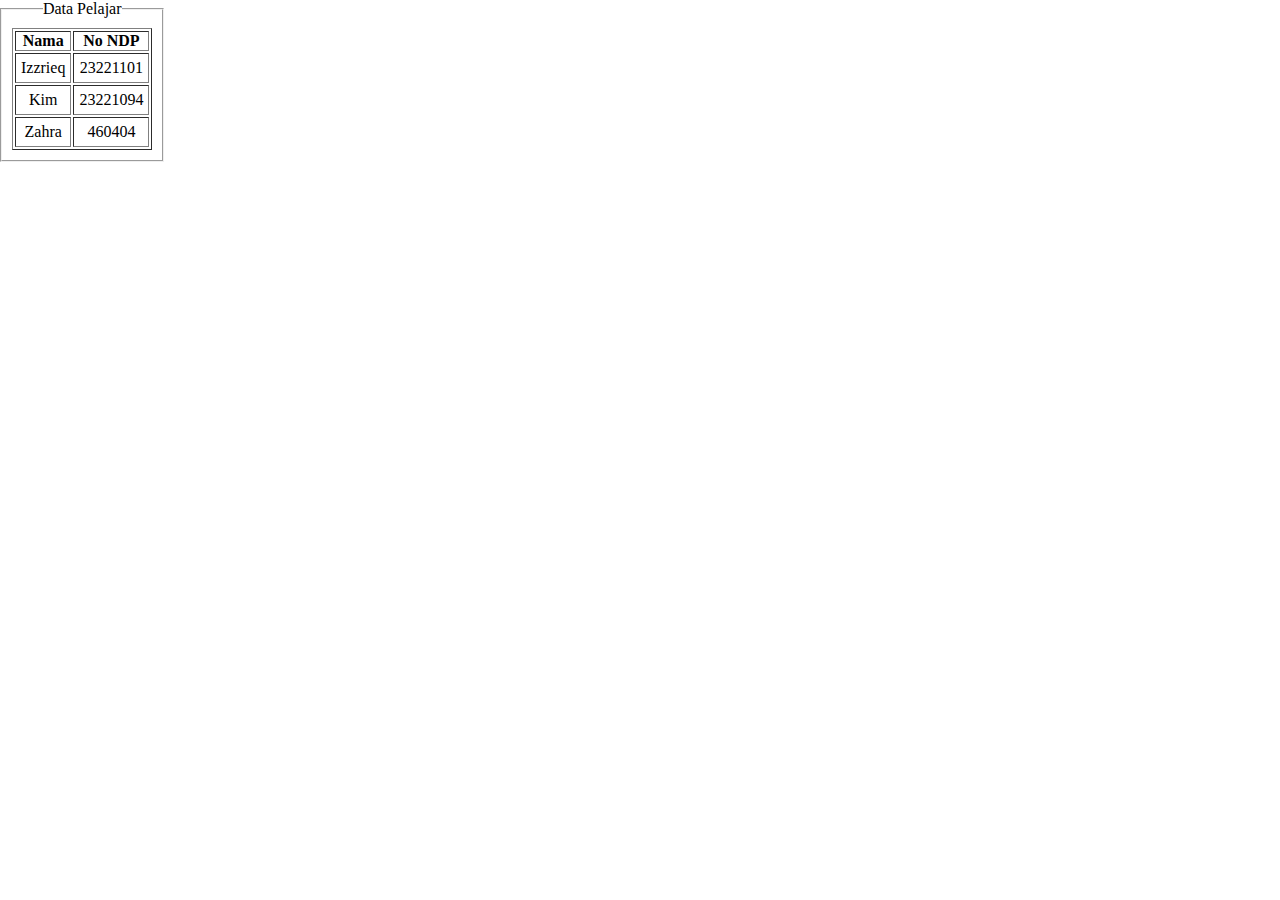
<file: index.html>
<!DOCTYPE html>
<html lang="en">

<head>
    <meta charset="UTF-8">
    <meta http-equiv="X-UA-Compatible" content="IE=edge">
    <meta name="viewport" content="width=device-width, initial-scale=1.0">
    <title>Document</title>
    <link rel="stylesheet" href="style.css">
</head>

<body>
    <title>Data Pelajar</title>
    <fieldset>
    <legend>Data Pelajar</legend>
        <table border="black">
                <tr>
                    <th>Nama</th>
                    <th>No NDP</th>
                </tr>
                <tr>
                    <td>Izzrieq</td>
                    <td>23221101</td>
                </tr>
                <tr>
                    <td>Kim</td>
                    <td>23221094</td>
                </tr>
                <tr>
                    <td>Zahra</td>
                    <td>460404</td>
                </tr>
        </table>
    </fieldset>
</body>

</html>
</file>
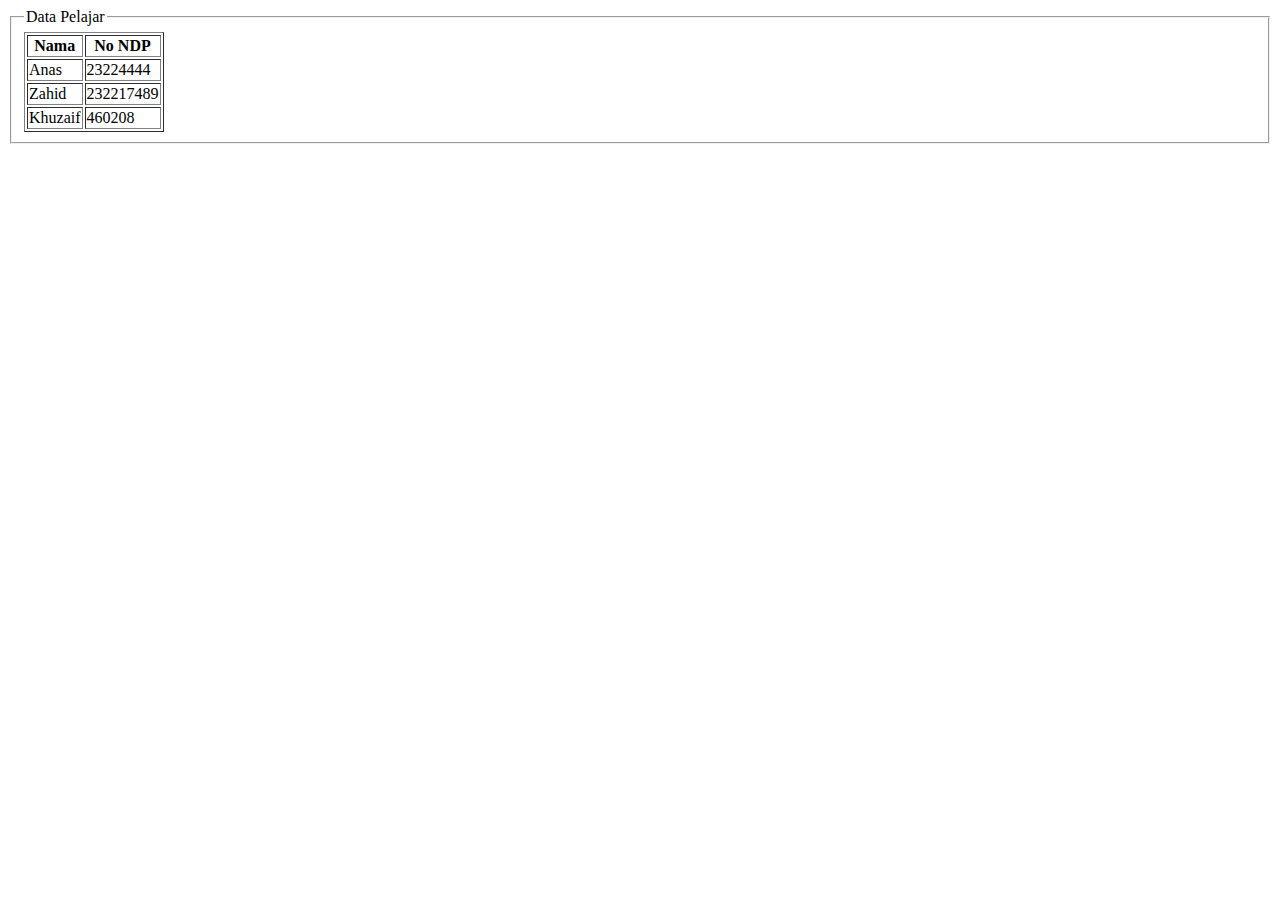
<file: lecturer.html>
<!DOCTYPE html>
<html lang="en">
<head>
    <meta charset="UTF-8">
    <meta http-equiv="X-UA-Compatible" content="IE=edge">
    <meta name="viewport" content="width=device-width, initial-scale=1.0">
    <title>Document</title>
</head>
<body>
    <title>Data Pelajar</title>
    <fieldset>
    <legend>Data Pelajar</legend>
        <table border="black">
                <tr>
                    <th>Nama</th>
                    <th>No NDP</th>
                </tr>
                <tr>
                    <td>Anas</td>
                    <td>23224444</td>
                </tr>
                <tr>
                    <td>Zahid</td>
                    <td>232217489</td>
                </tr>
                <tr>
                    <td>Khuzaif</td>
                    <td>460208</td>
                </tr>
        </table>
    </fieldset>
</body>
</html>
</file>
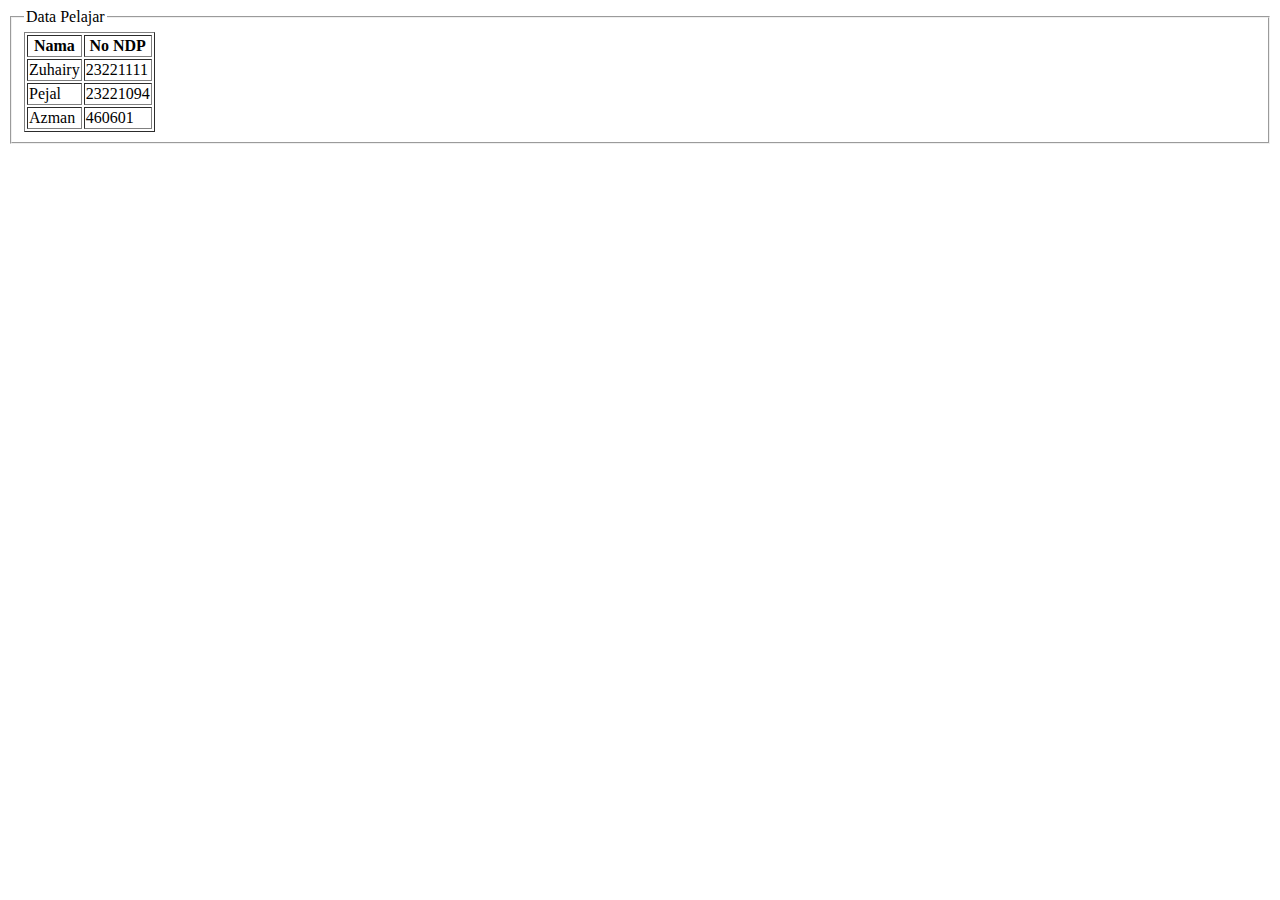
<file: staff.html>
<!DOCTYPE html>
<html lang="en">
<head>
    <meta charset="UTF-8">
    <meta http-equiv="X-UA-Compatible" content="IE=edge">
    <meta name="viewport" content="width=device-width, initial-scale=1.0">
    <title>Document</title>
</head>
<body>
    <title>Data Pelajar</title>
    <fieldset>
    <legend>Data Pelajar</legend>
        <table border="black">
                <tr>
                    <th>Nama</th>
                    <th>No NDP</th>
                </tr>
                <tr>
                    <td>Zuhairy</td>
                    <td>23221111</td>
                </tr>
                <tr>
                    <td>Pejal</td>
                    <td>23221094</td>
                </tr>
                <tr>
                    <td>Azman</td>
                    <td>460601</td>
                </tr>
        </table>
    </fieldset>
</body>
</html>
</file>
<file: style.css>
*{
    padding: 0%;
    margin:0%
}
body{
    text-align: center;
    width: 10%;
}
table{
    margin: 10px;
}
tr,td{
    padding: 5px;
}
</file>
